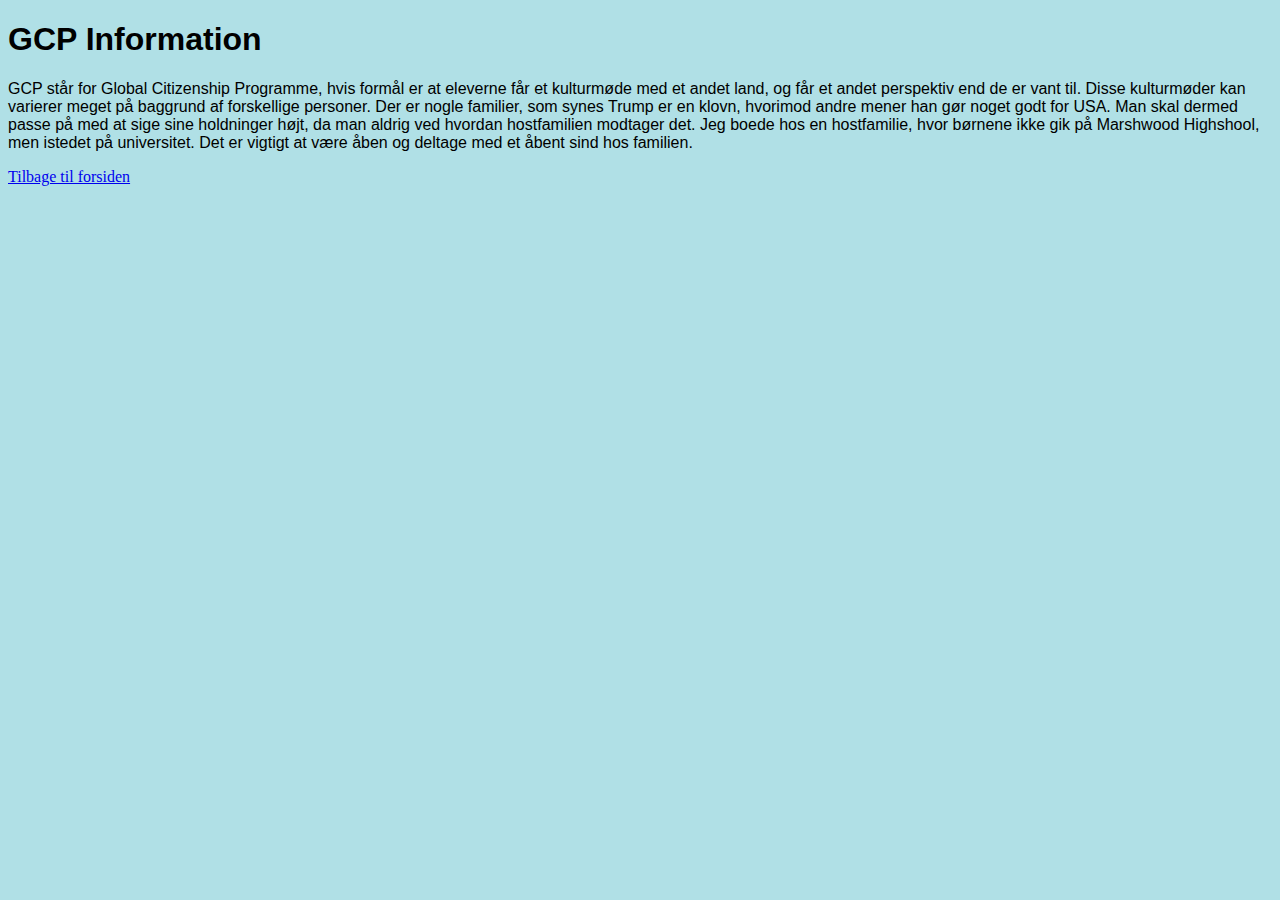
<file: GCP info.html>
<!DOCTYPE html>
<html>
<head>
  <link rel="stylesheet" href="style.css">
</head>
<meta charset="UTF-8">
<h1>GCP Information</h1>
<p> GCP står for Global Citizenship Programme, hvis formål er at eleverne får et kulturmøde med et andet land, og får et andet perspektiv end de er vant til. Disse kulturmøder kan varierer meget på baggrund af forskellige personer. Der er nogle familier, som synes Trump er en klovn, hvorimod andre mener han gør noget godt for USA. Man skal dermed passe på med at sige sine holdninger højt, da man aldrig ved hvordan hostfamilien modtager det. Jeg boede hos en hostfamilie, hvor børnene ikke gik på Marshwood Highshool, men istedet på universitet. Det er vigtigt at være åben og deltage med et åbent sind hos familien. </p>

<a href="index.html">Tilbage til forsiden</a>
</body>
</html>
</file>
<file: style.css>
body {
  background-color: powderblue;
}
h1 {
  color: black;
  font-family: arial;
  }
p {color: black;
  font-family: arial;
}
header {
  text-align:center;
  font-size:20px;
  color:black;
  }
  nav {
    float: left;
    width: 30%;
    height: 3000px; /* only for demonstration, should be removed */
    background: rgb(176,224,230);
    padding: 20px;
  }
  article {
  float: left;
  padding: 20px;
  width: 70%;
  background-color: #f1f1f1;
  height: 300px; /* only for demonstration, should be removed */
}
</file>
